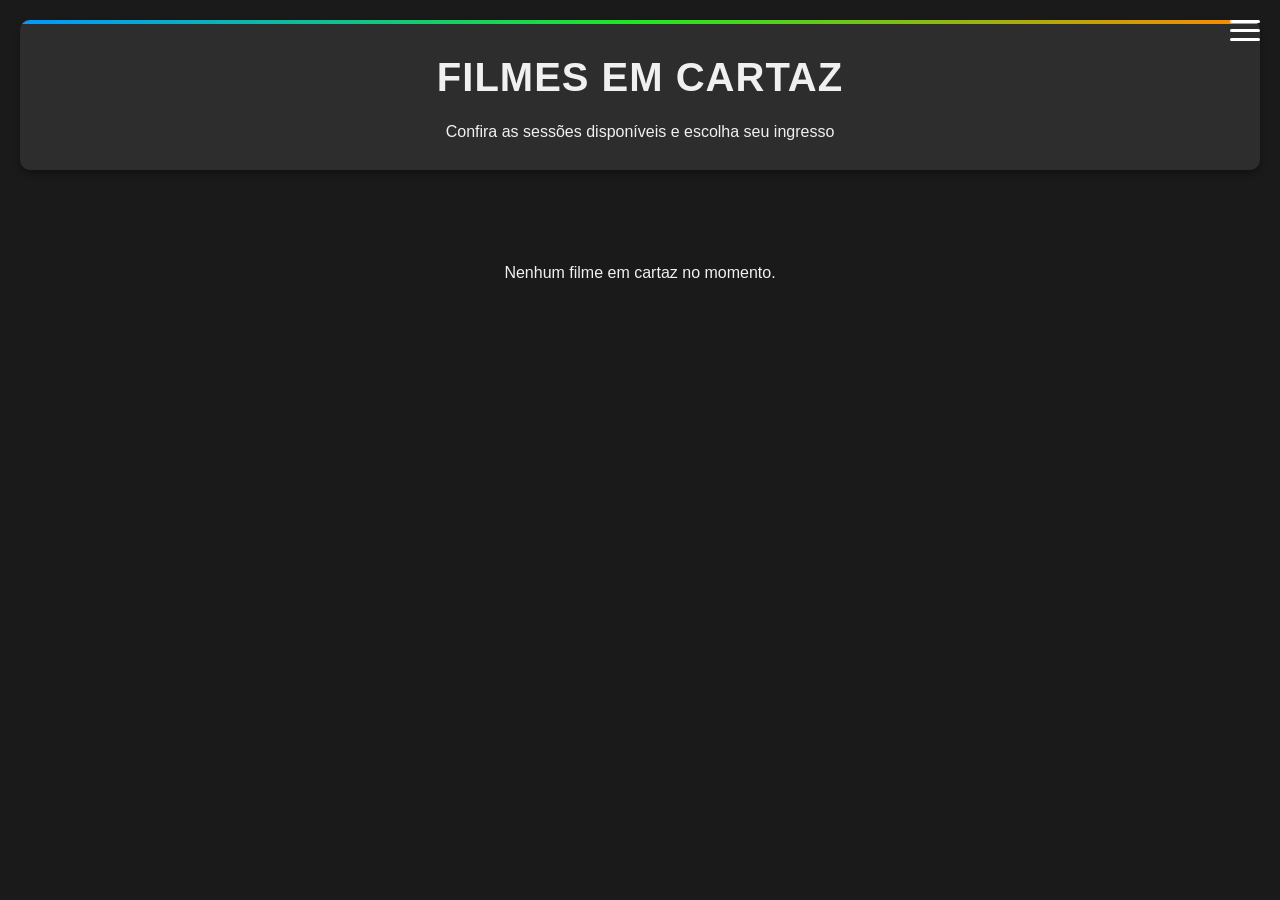
<file: index.html>
<!DOCTYPE html>
<html lang="pt-BR">
<head>
    <meta charset="UTF-8">
    <meta name="viewport" content="width=device-width, initial-scale=1.0">
    <title>Cinema - Filmes em Cartaz</title>
    <link rel="stylesheet" href="style.css">
</head>
<body>
    <div class="admin-menu">
    <button class="menu-btn" id="menuBtn">
        <span></span>
        <span></span>
        <span></span>
    </button>
    <div class="menu-options" id="menuOptions">
        <a href="admin.html">Acessar Administração</a>
    </div>
</div>

    <header>
        <h1>FILMES EM CARTAZ</h1>
        <p>Confira as sessões disponíveis e escolha seu ingresso</p>
    </header>

    <div class="filmes-container" id="filmesContainer">
        <!-- Filmes serão carregados aqui via JavaScript -->
    </div>
   
    <script>
        document.addEventListener('DOMContentLoaded', function() {
    // Função principal para carregar filmes
    function carregarFilmes() {
        const container = document.getElementById('filmesContainer');
        const filmesData = JSON.parse(localStorage.getItem('filmesEmCartaz')) || [];
        
        container.innerHTML = '';
        
        if (filmesData.length === 0) {
            container.innerHTML = `
                <div class="sem-filmes">
                    <p>Nenhum filme em cartaz no momento.</p>
                </div>
            `;
            return;
        }
        
        filmesData.forEach(filme => {
            if (filme.sessoes && filme.sessoes.length > 0) {
                const card = document.createElement('div');
                card.className = 'filme-card';
                card.dataset.id = filme.id;
                
                card.innerHTML = `
                    <button class="btn-remover-filme" title="Remover filme">×</button>
                    <img src="${filme.imagem}" alt="${filme.nome}" class="filme-poster">
                    <div class="filme-info">
                        <h2 class="filme-titulo">${filme.nome}</h2>
                        ${filme.sessoes.map(sessao => `
                            <div class="filme-sessao">
                                <span class="sessao-hora">${sessao.horario}</span>
                                <span class="sessao-sala">Sala ${sessao.sala}</span>
                            </div>
                        `).join('')}
                        <h3 class="ingressos-titulo">Ingressos disponíveis:</h3>
                        <div class="ingressos-lista">
                            ${filme.ingressos.map(ingresso => `
                                <div class="ingresso-item ${ingresso.tipo}">
                                    <span class="ingresso-tipo">${ingresso.tipo}</span>
                                    <span class="ingresso-valor">R$ ${ingresso.valor.toFixed(2)}</span>
                                </div>
                            `).join('')}
                        </div>
                    </div>
                `;
                
                container.appendChild(card);
            }
        });
        
        // Configura os eventos de remoção após criar os cards
        setupRemocaoFilmes();
    }

    // Função para configurar os eventos de remoção
    function setupRemocaoFilmes() {
        document.querySelectorAll('.btn-remover-filme').forEach(btn => {
            btn.addEventListener('click', function(e) {
                e.stopPropagation();
                const filmeCard = this.closest('.filme-card');
                const filmeId = filmeCard.dataset.id;
                const filmeNome = filmeCard.querySelector('.filme-titulo').textContent;
                
                if (confirm(`Tem certeza que deseja remover "${filmeNome}" e todas as suas sessões?`)) {
                    removerFilme(filmeId);
                }
            });
        });
    }

    // Função para remover filme do sistema
    function removerFilme(id) {
        // Obter dados atuais
        let filmes = JSON.parse(localStorage.getItem('filmes')) || [];
        let sessoes = JSON.parse(localStorage.getItem('sessoes')) || [];
        let ingressos = JSON.parse(localStorage.getItem('ingressos')) || [];
        
        // Remover o filme
        filmes = filmes.filter(filme => filme.id !== id);
        
        // Remover sessões relacionadas
        const sessoesParaRemover = sessoes.filter(sessao => sessao.filmeId === id);
        sessoes = sessoes.filter(sessao => sessao.filmeId !== id);
        
        // Remover ingressos relacionados
        const idsSessoes = sessoesParaRemover.map(s => s.id);
        ingressos = ingressos.filter(ingresso => !idsSessoes.includes(ingresso.sessaoId));
        
        // Atualizar localStorage
        localStorage.setItem('filmes', JSON.stringify(filmes));
        localStorage.setItem('sessoes', JSON.stringify(sessoes));
        localStorage.setItem('ingressos', JSON.stringify(ingressos));
        
        // Atualizar filmes em cartaz
        atualizarFilmesEmCartaz();
        
        // Recarregar a exibição
        carregarFilmes();
    }

    // Função para atualizar filmes em cartaz
    function atualizarFilmesEmCartaz() {
        const filmes = JSON.parse(localStorage.getItem('filmes')) || [];
        const sessoes = JSON.parse(localStorage.getItem('sessoes')) || [];
        const ingressos = JSON.parse(localStorage.getItem('ingressos')) || [];
        
        const filmesAtualizados = filmes.map(filme => {
            return {
                ...filme,
                sessoes: sessoes.filter(s => s.filmeId === filme.id),
                ingressos: ingressos.filter(i => {
                    const sessao = sessoes.find(s => s.id === i.sessaoId);
                    return sessao && sessao.filmeId === filme.id;
                })
            };
        });
        
        localStorage.setItem('filmesEmCartaz', JSON.stringify(filmesAtualizados));
    }

    // Inicialização
    carregarFilmes();
    
    // Atualizar quando houver mudanças em outras abas
    window.addEventListener('storage', function() {
        carregarFilmes();
    });
});
// Menu de Administração
document.addEventListener('DOMContentLoaded', function() {
    const menuBtn = document.getElementById('menuBtn');
    const menuOptions = document.getElementById('menuOptions');

    // Abrir/fechar menu
    menuBtn.addEventListener('click', function(e) {
        e.stopPropagation();
        menuOptions.classList.toggle('show');
    });

    // Fechar menu ao clicar fora
    document.addEventListener('click', function(e) {
        if (!menuOptions.contains(e.target) && e.target !== menuBtn) {
            menuOptions.classList.remove('show');
        }
    });

    // Fechar menu ao rolar
    window.addEventListener('scroll', function() {
        menuOptions.classList.remove('show');
    });

    // ... (mantenha o resto do seu código)
});
    </script>
</body>
</html>
</file>
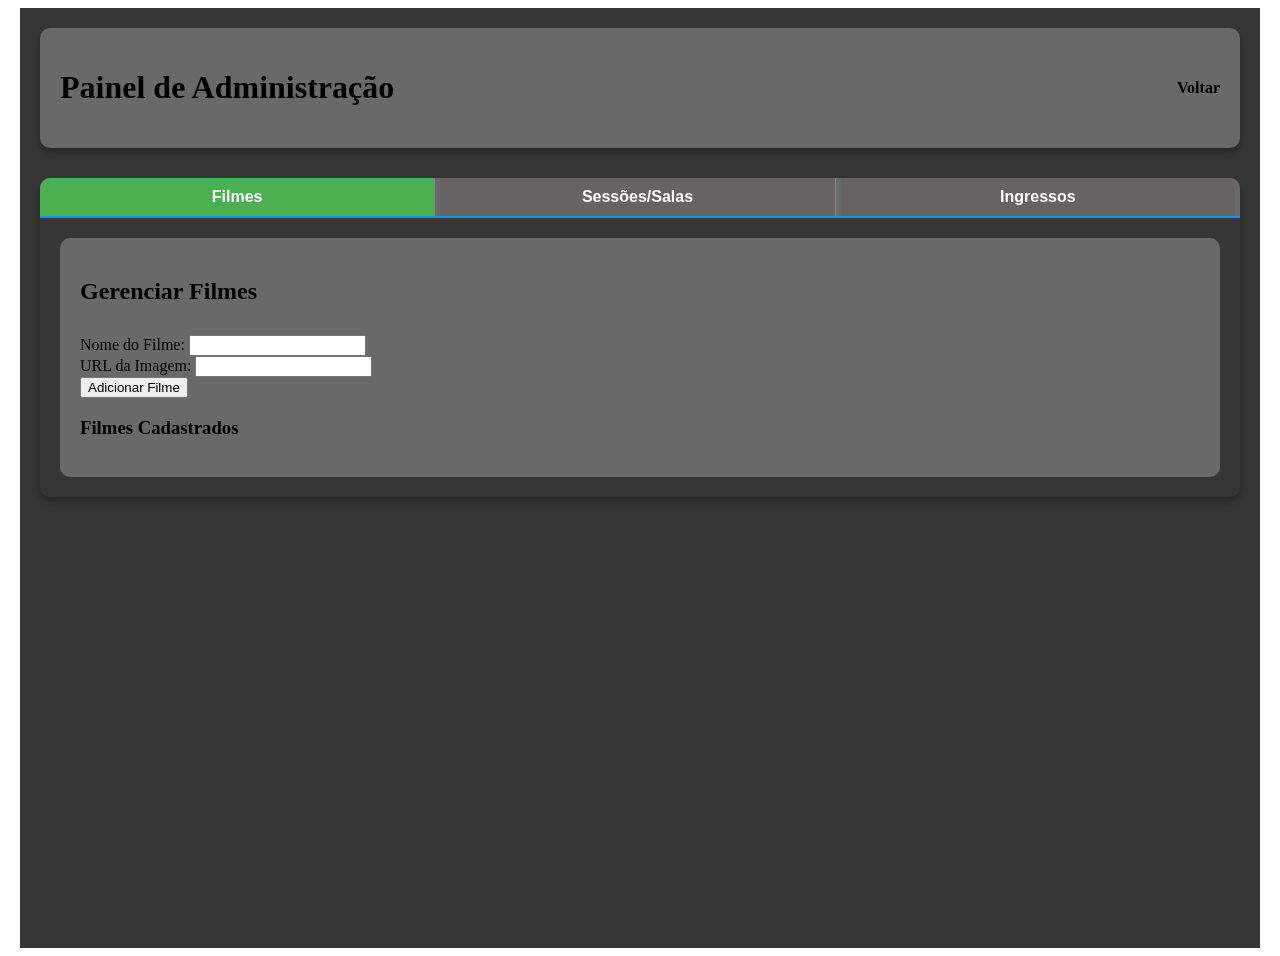
<file: admin.html>
<!DOCTYPE html>
<html lang="pt-BR">
<head>
    <meta charset="UTF-8">
    <meta name="viewport" content="width=device-width, initial-scale=1.0">
    <title>Painel de Administração</title>
    <link rel="stylesheet" href="admin.css">
</head>
<body>
    <div class="admin-container">
        <header class="admin-header">
            <h1>Painel de Administração</h1>
            <nav>
                <a href="index.html">Voltar</a>
            </nav>
        </header>

        <div class="tabs-container">
            <div class="tabs">
                <button class="tab-btn active" data-tab="filmes">Filmes</button>
                <button class="tab-btn" data-tab="sessoes">Sessões/Salas</button>
                <button class="tab-btn" data-tab="ingressos">Ingressos</button>
            </div>

            <div class="tab-content active" id="filmes-tab">
                <section class="admin-section">
                    <h2>Gerenciar Filmes</h2>
                    <div class="form-container">
                        <form id="filmeForm">
                            <div class="form-group">
                                <label for="filmeNome">Nome do Filme:</label>
                                <input type="text" id="filmeNome" required>
                            </div>
                            <div class="form-group">
                                <label for="filmeImagem">URL da Imagem:</label>
                                <input type="url" id="filmeImagem" required>
                            </div>
                            <button type="submit" class="btn">Adicionar Filme</button>
                        </form>
                    </div>
                    <div class="lista-container">
                        <h3>Filmes Cadastrados</h3>
                        <ul id="listaFilmes" class="lista-itens"></ul>
                    </div>
                </section>
            </div>

            <div class="tab-content" id="sessoes-tab">
                <section class="admin-section">
                    <h2>Gerenciar Sessões</h2>
                    <div class="form-container">
                        <form id="sessaoForm">
                            <div class="form-group">
                                <label for="sessaoFilme">Filme:</label>
                                <select id="sessaoFilme" required></select>
                            </div>
                            <div class="form-group">
                                <label for="sessaoSala">Sala:</label>
                                <input type="text" id="sessaoSala" placeholder="Ex: A1, B2" required>
                            </div>
                            <div class="form-group">
                                <label for="sessaoHorario">Horário:</label>
                                <input type="time" id="sessaoHorario" required>
                            </div>
                            <button type="submit" class="btn">Adicionar Sessão</button>
                        </form>
                    </div>
                    <div class="lista-container">
                        <h3>Sessões Cadastradas</h3>
                        <ul id="listaSessoes" class="lista-itens"></ul>
                    </div>
                </section>
            </div>

            <div class="tab-content" id="ingressos-tab">
                <section class="admin-section">
                    <h2>Gerenciar Preços</h2>
                    <div class="form-container">
                        <form id="ingressoForm">
                            <div class="form-group">
                                <label for="ingressoSessao">Sessão:</label>
                                <select id="ingressoSessao" required></select>
                            </div>
                            <div class="form-group">
                                <label for="ingressoTipo">Tipo:</label>
                                <select id="ingressoTipo" required>
                                    <option value="inteira">Inteira</option>
                                    <option value="meia">Meia</option>
                                    <option value="vip">VIP</option>
                                </select>
                            </div>
                            <div class="form-group">
                                <label for="ingressoValor">Valor (R$):</label>
                                <input type="number" id="ingressoValor" min="0" step="0.01" required>
                            </div>
                            <button type="submit" class="btn">Definir Preço</button>
                        </form>
                    </div>
                    <div class="lista-container">
                        <h3>Preços Definidos</h3>
                        <ul id="listaIngressos" class="lista-itens"></ul>
                    </div>
                </section>
            </div>
        </div>
    </div>

    <script src="admin.js"></script>
</body>
</html>
</file>
<file: style.css>
/* ===== VARIÁVEIS DE CORES ===== */
:root {
    --dark-bg: #1a1a1a;
    --medium-bg: #2d2d2d;
    --light-bg: #3d3d3d;
    --highlight: #ffffff;
    --primary: #0099ff;
    --secondary: #22e622;
    --accent: #ff8800;
    --text-light: #f0f0f0;
    --text-dark: #222222;
    --success: #2ecc71;
    --warning: #ff6b6b;
    --shadow: 0 4px 6px rgba(0, 0, 0, 0.3);
}

/* ===== RESET E ESTILOS GERAIS ===== */
* {
    margin: 0;
    padding: 0;
    box-sizing: border-box;
}

body {
    font-family: 'Segoe UI', Tahoma, Geneva, Verdana, sans-serif;
    background-color: var(--dark-bg);
    color: var(--text-light);
    line-height: 1.6;
    padding: 20px;
}

/* ===== HEADER ===== */
header {
    text-align: center;
    margin-bottom: 30px;
    padding: 25px;
    background-color: var(--medium-bg);
    border-radius: 10px;
    box-shadow: var(--shadow);
    position: relative;
    overflow: hidden;
}

header::before {
    content: '';
    position: absolute;
    top: 0;
    left: 0;
    width: 100%;
    height: 4px;
    background: linear-gradient(90deg, var(--primary), var(--secondary), var(--accent));
}

h1 {
    font-size: 2.5rem;
    margin-bottom: 10px;
    font-weight: 700;
    letter-spacing: 1px;
}

/* ===== MENU ADMIN ===== */
.admin-menu {
    position: fixed;
    top: 30px;
    right: 30px;
    z-index: 1000;
}

.menu-btn {
    display: flex;
    flex-direction: column;
    justify-content: space-between;
    width: 32px;
    height: 24px;
    cursor: pointer;
    background: none;
    border: none;
    padding: 0;
    transition: transform 0.3s ease;
}

.menu-btn:hover {
    transform: scale(1.1);
}

.menu-btn span {
    display: block;
    width: 100%;
    height: 3px;
    background-color: var(--highlight);
    transition: all 0.3s ease;
    border-radius: 3px;
}

.menu-options {
    display: none;
    position: absolute;
    right: 0;
    top: 40px;
    background-color: var(--medium-bg);
    border-radius: 8px;
    padding: 10px 0;
    box-shadow: var(--shadow);
    min-width: 200px;
    overflow: hidden;
}

.menu-options.active {
    display: block;
    animation: fadeIn 0.3s ease-out;
}

@keyframes fadeIn {
    from { opacity: 0; transform: translateY(-10px); }
    to { opacity: 1; transform: translateY(0); }
}

.menu-options a {
    color: var(--text-light);
    text-decoration: none;
    display: block;
    padding: 12px 20px;
    transition: all 0.2s ease;
    font-weight: 500;
}

.menu-options a:hover {
    background-color: var(--light-bg);
    padding-left: 25px;
}

/* ===== CONTAINER DE FILMES ===== */
.filmes-container {
    display: grid;
    grid-template-columns: repeat(auto-fill, minmax(300px, 1fr));
    gap: 25px;
    padding: 20px;
}

/* ===== CARDS DE FILME ===== */
.filme-card {
    background-color: var(--medium-bg);
    border-radius: 12px;
    box-shadow: var(--shadow);
    overflow: hidden;
    transition: transform 0.3s ease;
}

.filme-card:hover {
    transform: translateY(-5px);
}

.filme-poster {
    width: 100%;
    height: 400px;
    object-fit: cover;
}

.filme-info {
    padding: 20px;
}

.filme-titulo {
    font-size: 1.3rem;
    margin-bottom: 15px;
    font-weight: 600;
}

/* ===== SESSÕES E INGRESSOS ===== */
.filme-sessao {
    display: flex;
    justify-content: space-between;
    margin-bottom: 15px;
    padding-bottom: 15px;
    border-bottom: 1px solid var(--light-bg);
}

.ingressos-lista {
    display: flex;
    flex-direction: column;
    gap: 10px;
    margin-top: 15px;
}

.ingresso-item {
    display: flex;
    justify-content: space-between;
    align-items: center;
    padding: 10px 15px;
    border-radius: 8px;
    font-weight: 600;
}

.inteira {
    background-color: var(--primary);
    color: var(--text-dark);
}

.meia {
    background-color: var(--secondary);
    color: var(--text-dark);
}

.vip {
    background-color: var(--accent);
    color: var(--text-dark);
}

/* ===== BOTÃO REMOVER ===== */
.btn-remover {
    background-color: var(--warning);
    color: white;
    border: none;
    padding: 5px 10px;
    border-radius: 4px;
    cursor: pointer;
    margin-left: 10px;
}

/* ===== MENSAGENS ===== */
.sem-filmes {
    grid-column: 1 / -1;
    text-align: center;
    padding: 40px;
    color: var(--text-light);
}

/* ===== RESPONSIVIDADE ===== */
@media (max-width: 768px) {
    .filmes-container {
        grid-template-columns: repeat(auto-fill, minmax(250px, 1fr));
    }
    
    .filme-poster {
        height: 350px;
    }
}

@media (max-width: 480px) {
    body {
        padding: 15px;
    }
    
    .filme-card {
        min-width: 100%;
    }
}
/* Botão de remover filme */
.btn-remover-filme {
    position: absolute;
    top: 15px;
    right: 15px;
    background-color: var(--warning);
    color: white;
    border: none;
    width: 30px;
    height: 30px;
    border-radius: 50%;
    display: flex;
    align-items: center;
    justify-content: center;
    cursor: pointer;
    opacity: 0;
    transition: opacity 0.3s ease;
    z-index: 2;
}

.filme-card:hover .btn-remover-filme {
    opacity: 1;
}

.btn-remover-filme:hover {
    background-color: #e53935;
    transform: scale(1.1);
}

/* Modal de confirmação */
.modal-remover {
    display: none;
    position: fixed;
    top: 0;
    left: 0;
    width: 100%;
    height: 100%;
    background-color: rgba(0,0,0,0.7);
    z-index: 1000;
    justify-content: center;
    align-items: center;
}

.modal-conteudo {
    background-color: var(--medium-bg);
    padding: 25px;
    border-radius: 10px;
    max-width: 400px;
    text-align: center;
    box-shadow: var(--shadow);
}

.modal-botoes {
    display: flex;
    justify-content: center;
    gap: 15px;
    margin-top: 20px;
}

.modal-btn {
    padding: 8px 20px;
    border: none;
    border-radius: 5px;
    cursor: pointer;
    font-weight: 600;
}

.modal-btn.confirmar {
    background-color: var(--warning);
    color: white;
}

.modal-btn.cancelar {
    background-color: var(--light-bg);
    color: var(--text-light);
}
/* Botão de remover filme */
.btn-remover-filme {
    position: absolute;
    top: 15px;
    right: 15px;
    background-color: #ff6b6b;
    color: white;
    border: none;
    width: 30px;
    height: 30px;
    border-radius: 50%;
    display: flex;
    align-items: center;
    justify-content: center;
    cursor: pointer;
    font-size: 18px;
    font-weight: bold;
    z-index: 2;
    opacity: 0;
    transition: opacity 0.3s ease, transform 0.2s ease;
}

.filme-card {
    position: relative;
    /* Mantenha seus outros estilos de filme-card */
}

.filme-card:hover .btn-remover-filme {
    opacity: 1;
}

.btn-remover-filme:hover {
    background-color: #ff4757;
    transform: scale(1.1);
}
/* Menu de Administração */
.admin-menu {
    position: fixed;
    top: 20px;
    right: 20px;
    z-index: 1000;
}

.menu-btn {
    display: flex;
    flex-direction: column;
    justify-content: space-between;
    width: 30px;
    height: 21px;
    background: none;
    border: none;
    cursor: pointer;
    padding: 0;
}

.menu-btn span {
    display: block;
    width: 100%;
    height: 3px;
    background-color: white;
    transition: all 0.3s ease;
}

.menu-options {
    display: none;
    position: absolute;
    right: 0;
    top: 35px;
    background-color: #2d2d2d;
    border-radius: 5px;
    box-shadow: 0 4px 8px rgba(0,0,0,0.2);
    min-width: 180px;
    overflow: hidden;
}

.menu-options a {
    display: block;
    padding: 12px 20px;
    color: white;
    text-decoration: none;
    transition: background-color 0.2s;
}

.menu-options a:hover {
    background-color: #3d3d3d;
}

.menu-options.show {
    display: block;
    animation: fadeIn 0.3s;
}

@keyframes fadeIn {
    from { opacity: 0; transform: translateY(-10px); }
    to { opacity: 1; transform: translateY(0); }
}
</file>
<file: admin.css>
/* ===== ADMIN STYLES ===== */
.admin-container {
    max-width: 1200px;
    margin: 0 auto;
    padding: 20px;
    color: var(--text-light);
    background-color: #363636; /* Fundo cinza escuro */
    min-height: 100vh;
}

.admin-header {
    display: flex;
    justify-content: space-between;
    align-items: center;
    margin-bottom: 30px;
    padding: 20px;
    background-color: #696969; /* Header cinza médio */
    border-radius: 10px;
    box-shadow: 0 4px 6px rgba(0, 0, 0, 0.3);
}

.admin-header h1 {
    font-size: 2rem;
    color: var(--highlight);
}

.admin-header nav a {
    color: var(--primary);
    text-decoration: none;
    font-weight: 600;
    transition: color 0.3s;
}

.admin-header nav a:hover {
    color: var(--accent);
}

.admin-content {
    display: grid;
    grid-template-columns: repeat(auto-fit, minmax(350px, 1fr));
    gap: 30px;
}

.admin-section {
    background-color: #696969; /* Cinza médio para as seções */
    border-radius: 10px;
    padding: 20px;
    box-shadow: var(--shadow);
}

.admin-section h2 {
    margin-bottom: 20px;
    color: var(--highlight);
    font-size: 1.5rem;
    padding-bottom: 10px;
    border-bottom: 2px solid var(--primary);
}

/* ... (o restante do CSS permanece igual) ... */

.lista-itens li {
    background-color: #5a5a5a; /* Tom mais escuro para os itens da lista */
    padding: 12px;
    margin-bottom: 10px;
    border-radius: 5px;
    display: flex;
    justify-content: space-between;
    align-items: center;
}

/* ... (o restante do CSS permanece igual) ... */

@media (max-width: 768px) {
    .admin-content {
        grid-template-columns: 1fr;
    }
    
    .admin-header {
        flex-direction: column;
        text-align: center;
        gap: 15px;
    }
}
/* ===== ESTILOS DAS ABAS ===== */
.tabs-container {
    background-color: #363636;
    border-radius: 10px;
    overflow: hidden;
    box-shadow: 0 4px 6px rgba(0, 0, 0, 0.3);
}

.tabs {
    display: flex;
    background-color: #696969;
    border-bottom: 2px solid #0099ff;
}

.tab-btn {
    flex: 1;
    padding: 15px 20px;
    background: none;
    border: none;
    color: white;
    font-size: 1rem;
    font-weight: 600;
    cursor: pointer;
    transition: all 0.3s ease;
    position: relative;
}

.tab-btn:not(:last-child) {
    border-right: 1px solid #8a8a8a;
}

.tab-btn:hover {
    background-color: #5a5a5a;
}

.tab-btn.active {
    background-color: #0099ff;
    color: #222;
}

.tab-btn.active::after {
    content: '';
    position: absolute;
    bottom: -2px;
    left: 0;
    width: 100%;
    height: 2px;
    background-color: #0099ff;
}

.tab-content {
    display: none;
    padding: 20px;
    animation: fadeIn 0.5s ease;
}

.tab-content.active {
    display: block;
}

@keyframes fadeIn {
    from { opacity: 0; transform: translateY(10px); }
    to { opacity: 1; transform: translateY(0); }
}

/* Ajustes para as seções dentro das abas */
.tab-content .admin-section {
    background-color: #696969;
    margin: 0;
    box-shadow: none;
}

.tab-content .lista-container {
    max-height: 400px;
    overflow-y: auto;
}

/* Responsividade */
@media (max-width: 768px) {
    .tabs {
        flex-direction: column;
    }
    
    .tab-btn {
        padding: 12px;
    }
    
    .tab-btn:not(:last-child) {
        border-right: none;
        border-bottom: 1px solid #8a8a8a;
    }
}
/* Adicione ao seu admin.css */
.tab-content {
    display: none;
}

.tab-content.active {
    display: block;
}

.tab-btn {
    cursor: pointer;
    padding: 10px 15px;
    background: #686363;
    border: none;
    margin-right: 5px;
}

.tab-btn.active {
    background: #4CAF50;
    color: white;
}
</file>
